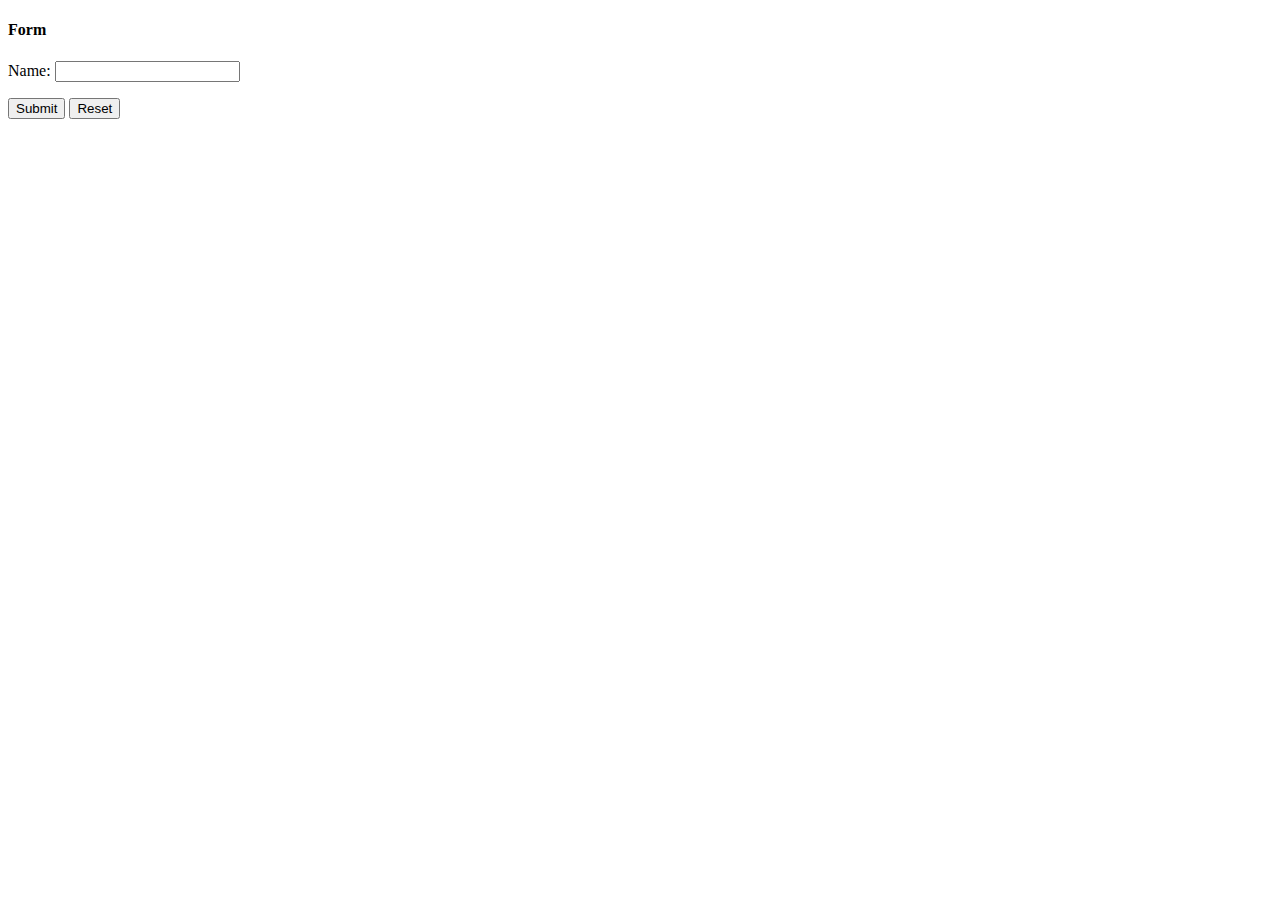
<file: src/main/resources/templates/addcategory.html>
<!DOCTYPE html>
<html xmlns:th="http://www.thymeleaf.org" xmlns:form="http://www.w3.org/1999/html">
<head>
    <meta charset="UTF-8"/>
    <title>Home</title>
    <p th:replace="template ::head"></p>

</head>
<body>
<div th:replace="template ::header"></div>
<div class="container">
    <h4>Form</h4>
    <form action="#" th:action="@{/addcategory}" th:object="${category}" method="post">
        <p>Name: <input type="text" th:field="*{name}"/></p>

        <p><input type="submit" value="Submit" class="btn btn-default"/> <input type="reset" value="Reset"
                                                                                class="btn btn-default"/></p>
    </form>
</div>
</body>
</html>
</file>
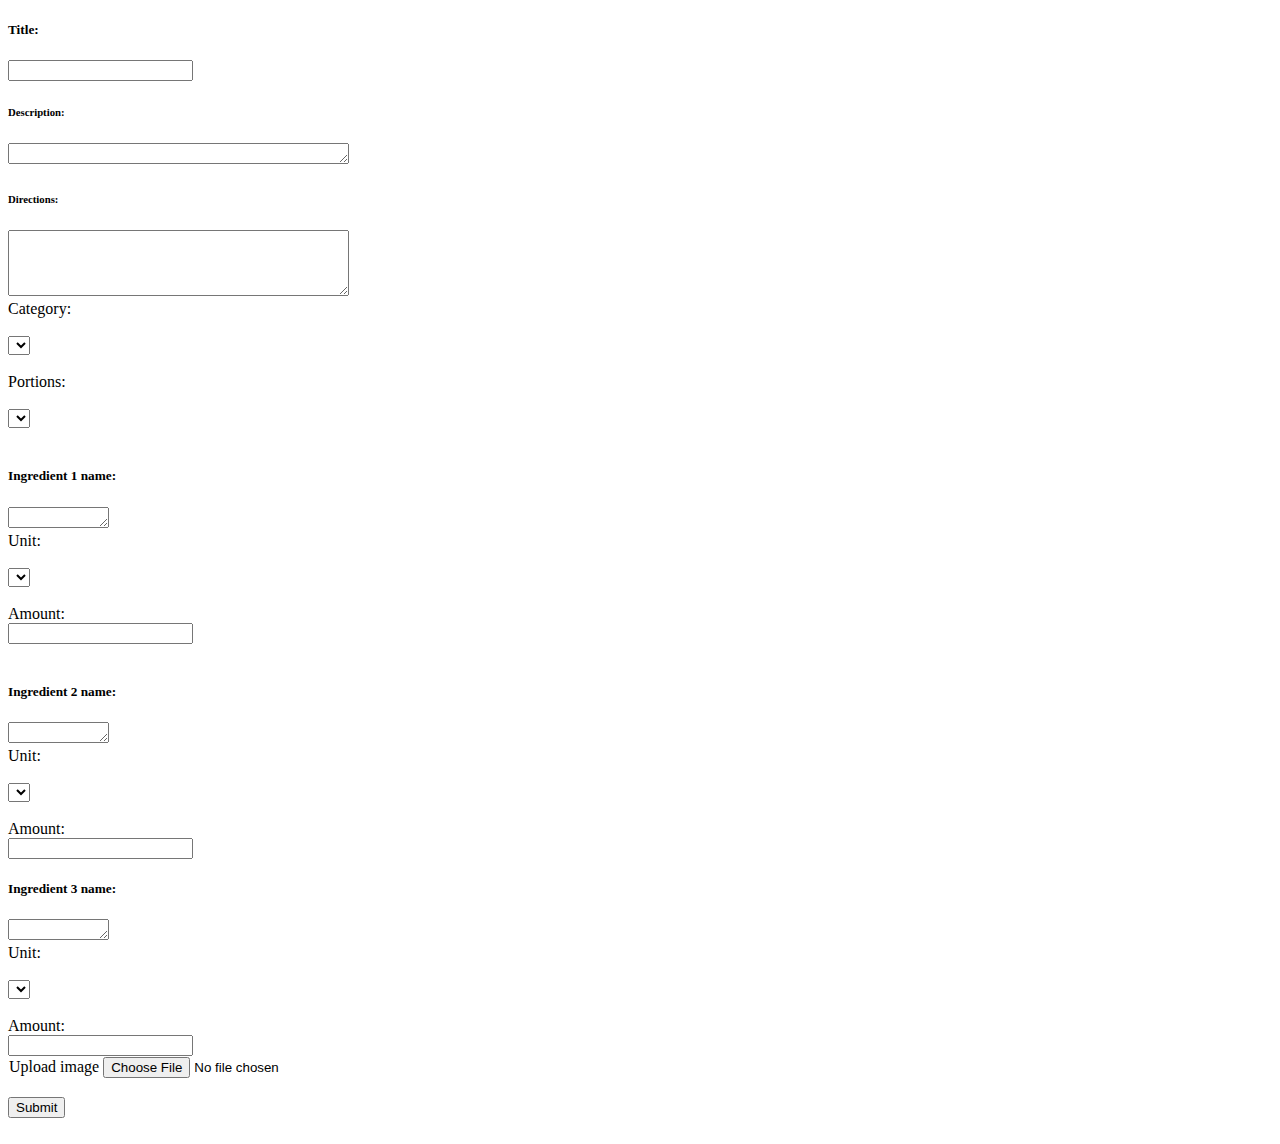
<file: src/main/resources/templates/addrecipe.html>
<!DOCTYPE html>
<html xmlns:th="http://www.thymeleaf.org" xmlns:form="http://www.w3.org/1999/html">
<head>
    <meta charset="UTF-8"/>
    <title>Home</title>

    <p th:replace="template ::head"></p>
</head>
<body>
<div th:replace="template ::header"></div>
<div class="container">
    <form action="#" th:action="@{/addrecipe}" th:object="${recipe}" enctype="multipart/form-data" method="post">


        <h5>Title:</h5> <input class="form-control" type="text" th:field="*{title}"/>
        <br/>
        <h6>Description:</h6>
        <textarea class="form-control" cols="40" th:field="*{description}" rows="1"></textarea>
        <br/>
        <h6>Directions:</h6>
        <textarea class="form-control" cols="40" th:field="*{directions}" rows="4"></textarea>

        <br/>

        <label for="categoryselect">Category:</label> <br></br>
        <div class="col-6">
            <select class="form-control" name="categoryselect" th:field="*{category}">
                <option th:each="category : ${categories}"
                        th:value="${category.id}"
                        th:text="${category.name}"></option>
            </select>
        </div>
        <br/>
        <label for="portionselect">Portions:</label> <br></br>
        <div class="col-2">
            <select class="form-control" name="portionselect" th:field="*{portion}">
                <option th:each="portion : ${portions}"
                        th:value="${portion}"
                        th:text="${portion}"></option>
            </select>
        </div>
        <br/>
        <h5>Ingredient 1 name:</h5>
        <div class="col-6">
            <textarea class="form-control" cols="10" th:field="*{ingredients[0].name}" rows="1"></textarea>
        </div>
        <label for="ingselect0">Unit:</label> <br></br>
        <div class="col-6">
            <select class="form-control" name="ingselect0" th:field="*{ingredients[0].unit}">
                <option th:each="unit : ${units}"
                        th:value="${unit.id}"
                        th:text="${unit.name}"></option>
            </select>
        </div>
        <br/>
        <div class="form-group row">
            <label for="example-number-input" class="col-2 col-form-label">Amount: </label>
            <div class="col-6">
                <input class="form-control" step="any" type="number" th:field="*{ingredients[0].quantity}"
                       id="example-number-input">
                </input>
            </div>
        </div>
        <br/>


        <h5>Ingredient 2 name:</h5>
        <div class="col-6">
            <textarea class="form-control" cols="10" th:field="*{ingredients[1].name}" rows="1"></textarea>
        </div>
        <label for="ingselect1">Unit:</label> <br></br>
        <div class="col-6">
            <select class="form-control" name="ingselect1" th:field="*{ingredients[1].unit}">
                <option th:each="unit : ${units}"
                        th:value="${unit.id}"
                        th:text="${unit.name}"></option>
            </select>
        </div>
        <br/>
        <div class="form-group row">
            <label for="example-number-input" class="col-2 col-form-label">Amount: </label>
            <div class="col-6">
                <input class="form-control" step="any" type="number" th:field="*{ingredients[1].quantity}"
                       id="example-number-input">
                </input>
            </div>
        </div>
        <h5>Ingredient 3 name:</h5>
        <div class="col-6">
            <textarea class="form-control" cols="10" th:field="*{ingredients[2].name}" rows="1"></textarea>
        </div>
        <label for="ingselect2">Unit:</label> <br></br>
        <div class="col-6">
            <select class="form-control" name="ingselect2" th:field="*{ingredients[2].unit}">
                <option th:each="unit : ${units}"
                        th:value="${unit.id}"
                        th:text="${unit.name}"></option>
            </select>
        </div>
        <br/>
        <div class="form-group row">
            <label for="example-number-input" class="col-2 col-form-label">Amount: </label>
            <div class="col-6">
                <input class="form-control" step="any" type="number" th:field="*{ingredients[2].quantity}"
                       id="example-number-input">
                </input>
            </div>
        </div>
        <div>
            <div class="fileUpload btn btn-outline-primary" style="margin: 1px">
                <span>Upload image</span>
                <input type="file" name="file" class="upload"/>
            </div>

        </div>
        <br/>
        <input type="submit" value="Submit" class="btn btn-outline-primary"/>
    </form>
    <br/>
</div>
</body>
</html>
</file>
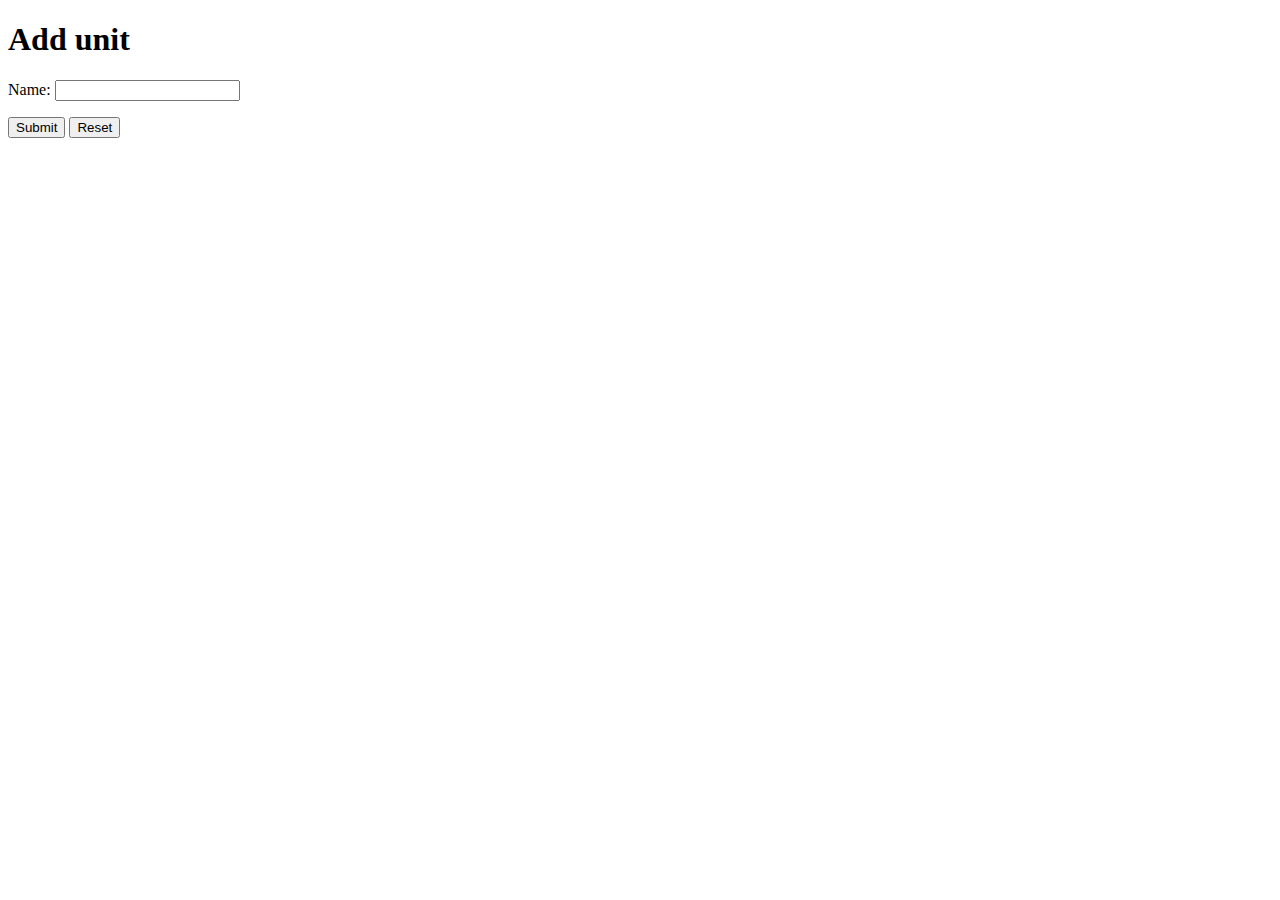
<file: src/main/resources/templates/addunit.html>
<!DOCTYPE html>
<html xmlns:th="http://www.thymeleaf.org" xmlns:form="http://www.w3.org/1999/html">
<head>
    <meta charset="UTF-8"/>
    <title>Home</title>
    <p th:replace="template ::head"></p>

</head>
<body>
<div th:replace="template :: header"></div>
<div class="container">
<h1>Add unit</h1>
<form action="#" th:action="@{/addunit}" th:object="${unit}" method="post">
    <p>Name: <input type="text" th:field="*{name}" /></p>

    <p><input type="submit" value="Submit" class="btn btn-default" /> <input type="reset" value="Reset" class="btn btn-default" /></p>
</form>
</div>
</body>
</html>
</file>
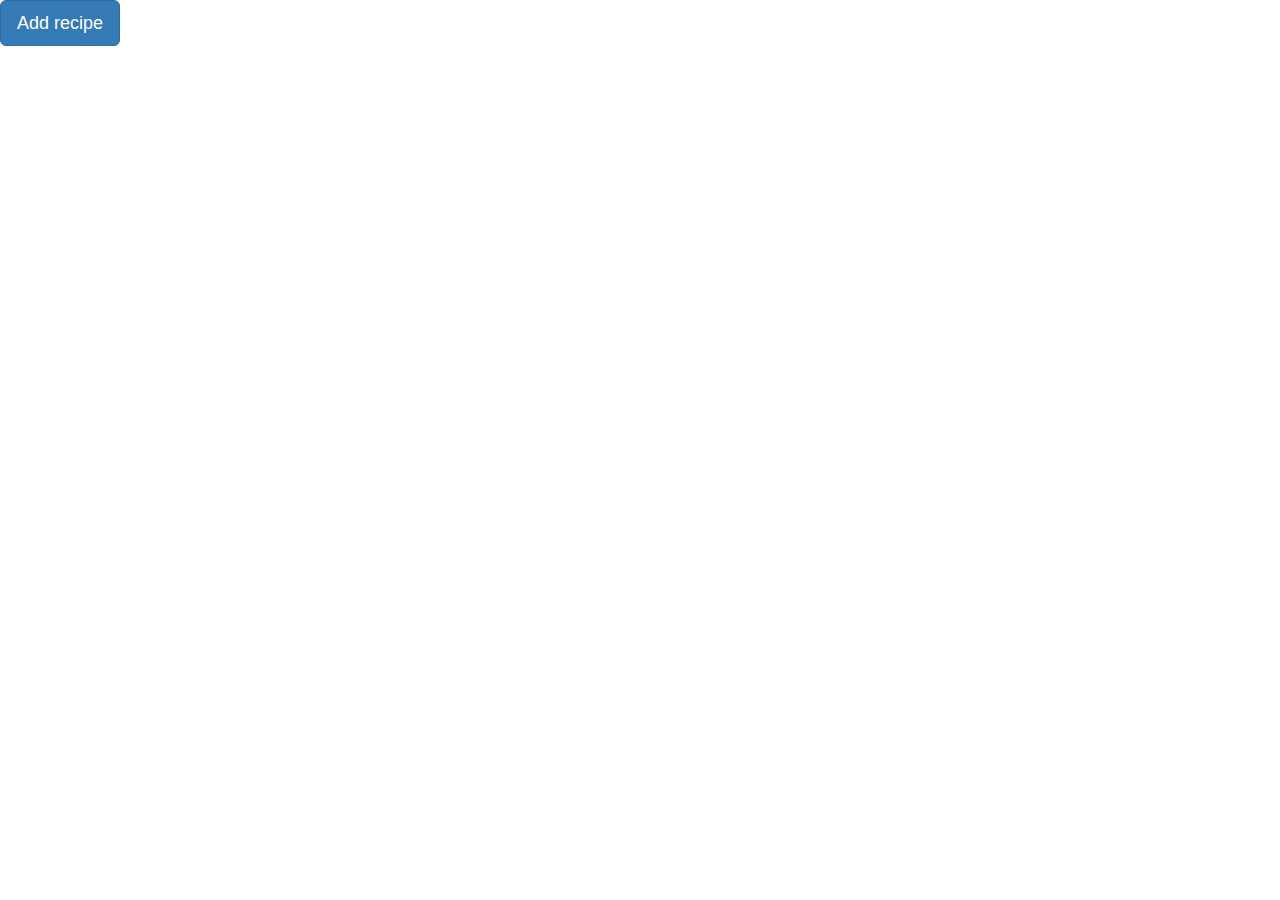
<file: src/main/resources/templates/home.html>
<!DOCTYPE html>
<html xmlns:th="http://www.thymeleaf.org" xmlns:form="http://www.w3.org/1999/html">
<head>
    <meta charset="UTF-8"/>
    <title>Home</title>
    <link href="https://maxcdn.bootstrapcdn.com/bootstrap/3.3.7/css/bootstrap.min.css" rel="stylesheet" media="screen"/>
    <script src="https://code.jquery.com/jquery-3.2.1.min.js"></script>
    <script src="https://maxcdn.bootstrapcdn.com/bootstrap/3.3.7/js/bootstrap.min.js"></script>

</head>
<body>


<button type="button" class="btn btn-primary btn-lg" data-toggle="modal" data-target="#myModal">
    Add recipe
</button>
<form action="#" th:action="@{/recipe}" th:object="${recipe}" enctype="multipart/form-data" method="post">

    <div class="modal fade" id="myModal" tabindex="-1" role="dialog" aria-labelledby="myModalLabel">
        <div class="modal-dialog" role="document">
            <div class="modal-content">
                <div class="modal-header">
                    <button type="button" class="close" data-dismiss="modal" aria-label="Close"><span
                            aria-hidden="true">&times;</span></button>
                    <h4 class="modal-title" id="myModalLabel">Add your recipe</h4>
                </div>
                <div class="modal-body">


                    <p><h4>Title:</h4> <input type="text" th:field="*{title}" class="form-control"/></p>
                    <h4>Description:</h4>
                    <textarea class="form-control" cols="40" th:field="*{description}" rows="10"></textarea>
                    <table>
                        <tr>
                            <td>File to upload:</td>
                            <td><input type="file" name="file"/></td>
                        </tr>

                    </table>


                </div>
                <div class=" modal-footer">
                    <button type="button" class="btn btn-default" data-dismiss="modal">Close</button>
                    <input type="submit" value="Submit" class="btn btn-default"/>
                </div>
            </div>
        </div>
    </div>

</form>
</body>
</html>
</file>
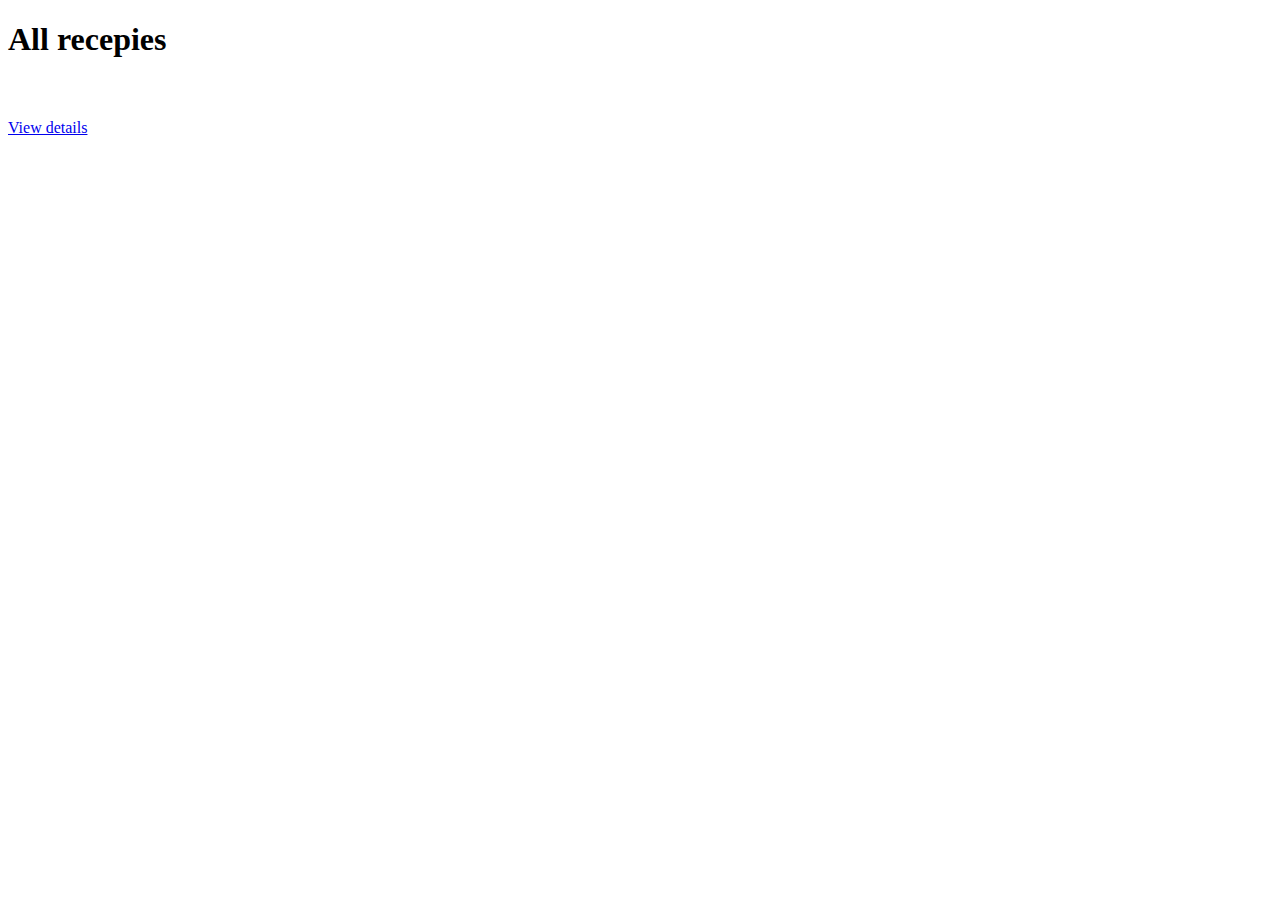
<file: src/main/resources/templates/recipes.html>
<!DOCTYPE html>
<html xmlns:th="http://www.thymeleaf.org" xmlns:form="http://www.w3.org/1999/html">
<head>
    <meta charset="UTF-8"/>
    <title>Home</title>
    <p th:replace="template ::head"></p>
</head>
<body>
<div th:replace="template :: header"></div>
<div class="container">
    <h1>All recepies</h1>
    <div class="row">
        <div class="col-md-4" th:each="recipe : ${recipes}">
            <div class="card" style="width: 20rem;">
                <img class="card-img-top" th:src="${recipe.imgUrl}"/>
                <div class="card-block">
                    <h4 class="card-title" th:text="${recipe.title}"></h4>
                    <p class="card-text" th:text="${recipe.description}"></p>
                    <a href="#" class="btn btn-outline-primary">View details</a>
                </div>
            </div>

        </div>

        <div class="clearfix" th:if="${index}+1 % 3 == 0"></div>
    </div>
</div>
</body>
</html>
</file>
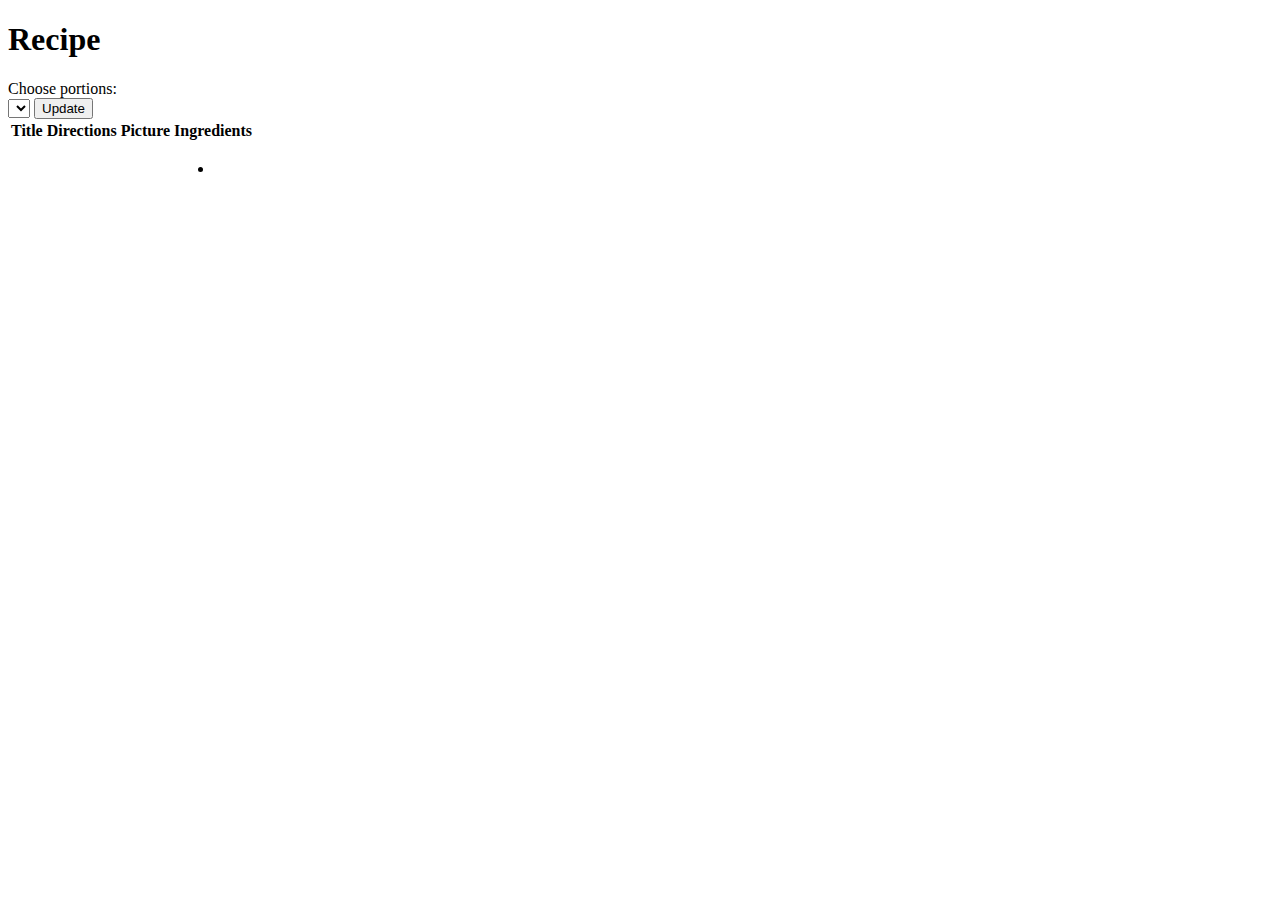
<file: src/main/resources/templates/showrecipe.html>
<!DOCTYPE html>
<html xmlns:th="http://www.thymeleaf.org" xmlns:form="http://www.w3.org/1999/html">
<head>
    <meta charset="UTF-8"/>
    <title>Home</title>
    <p th:replace="template ::head"></p>
</head>
<body>
<div th:replace="template :: header"></div>
<div class="container">
    <h1>Recipe</h1>

    <form action="#" th:action="@{/recipes/changedPortion}" th:object="${recipe}" method="post">
        <label for="portionSelect">Choose portions: </label><br/>
        <select class="form-control" name="portionselect" th:field="*{portion}" id="portionSelect">
        <option th:each="portionV : ${portionValues}"
                th:value="${portionV}"
                th:text="${portionV}"></option>
    </select>
        <input type="submit" value="Update" class="btn btn-outline-primary"/>


    <table class="table table-striped">
        <thead>
            <th>Title</th>
            <th>Directions</th>
            <th>Picture</th>
            <th>Ingredients</th>
        </thead>
        <tbody>
        <tr>
            <td><span th:utext="${recipe.title}"></span></td>
            <td><span th:utext="${recipe.directions}"></span></td>
            <td><img th:src="${recipe.imgUrl}"/></td>
            <td>
                <ul th:each="ingredient : ${recipe.ingredients}">
                    <li><span th:utext="${ingredient.name}"></span>
                    <br/><span class="quant" th:utext="${ingredient.quantity}"></span>
                        <span th:utext="${ingredient.unit.name}"></span>
                    </li>
                </ul>
            </td>
        </tr>
        </tbody>
    </table>
    </form>
</div>
</body>
</html>
</file>
